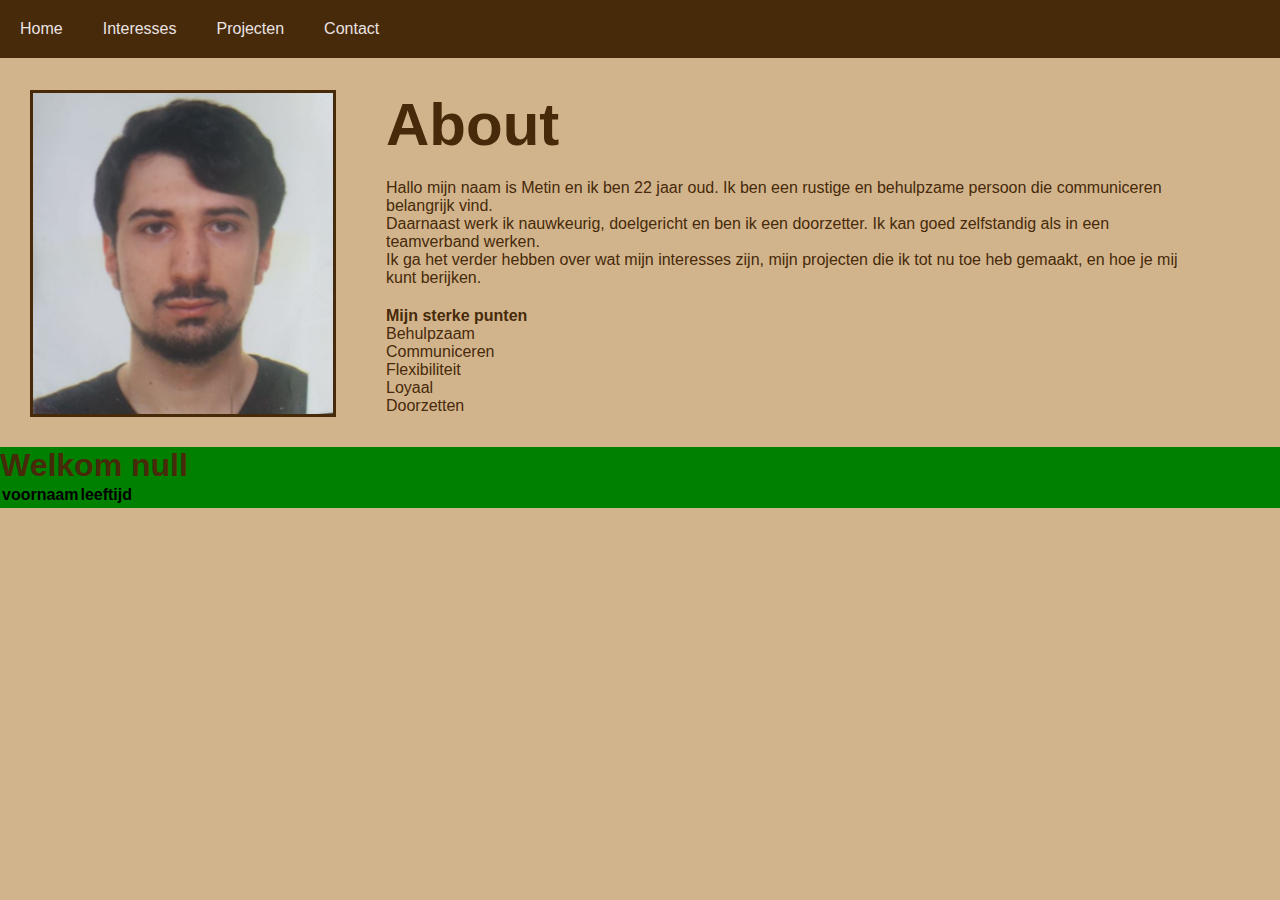
<file: portfolio/index.html>
<html lang="en">

<head>
    <meta charset="UTF-8">
    <meta name="viewport" content="width=device-width, initial-scale=1.0">
    <link rel="stylesheet" href="style.css">
    <title>About</title>
</head>

<body>
    <div class="navbar">
        <nav>
            <ul>
                <li><a href="index.html">Home</a></li>
                <li><a href="Interests.html">Interesses</a></li>
                <li><a href="projects.html">Projecten</a></li>
                <li><a href="contact.html">Contact</a></li>
            </ul>
    </div>
    </nav>
    <div class="overmij">
        <div id="afbeelding1"><img src="metin.JPG"></div>
        <div class="teksten">
            <article>
                <div id="titel">
                    <h1>About</h1>
                </div>
                <div id="tekst">
                    <p>Hallo mijn naam is Metin en ik ben 22 jaar oud. Ik ben een rustige en behulpzame persoon die communiceren belangrijk vind. <br>Daarnaast werk ik nauwkeurig, doelgericht en ben ik een doorzetter. Ik kan goed zelfstandig als in een teamverband werken.<br>Ik ga het verder hebben over wat mijn interesses zijn, mijn
                        projecten die ik
                        tot
                        nu toe heb gemaakt,
                        en hoe je mij kunt berijken. </p>
                </div>
                <div id="puntjes">
                    <ol>
                        <li><b>Mijn sterke punten</b></li>
                        <li>Behulpzaam</li>
                        <li>Communiceren</li>
                        <li>Flexibiliteit</li>
                        <li>Loyaal</li>
                        <li>Doorzetten</li>
                    </ol>
                </div>
            </article>
        </div>
    </div>
    <div class="midden">
        <h1 id="kopjenaam"></h1>
        <table>
            <thead>
                <tr>
                    <th>voornaam</th>
                    <th>leeftijd</th>
                </tr>
            </thead>
            <tbody>
                <tr>
                    <td id="voornaam">...</td>
                    <td id="leeftijd">...</td>
                </tr>
            </tbody>
        </table>
    </div>
    <script src="script.js"></script>
</body>

</html>
</file>
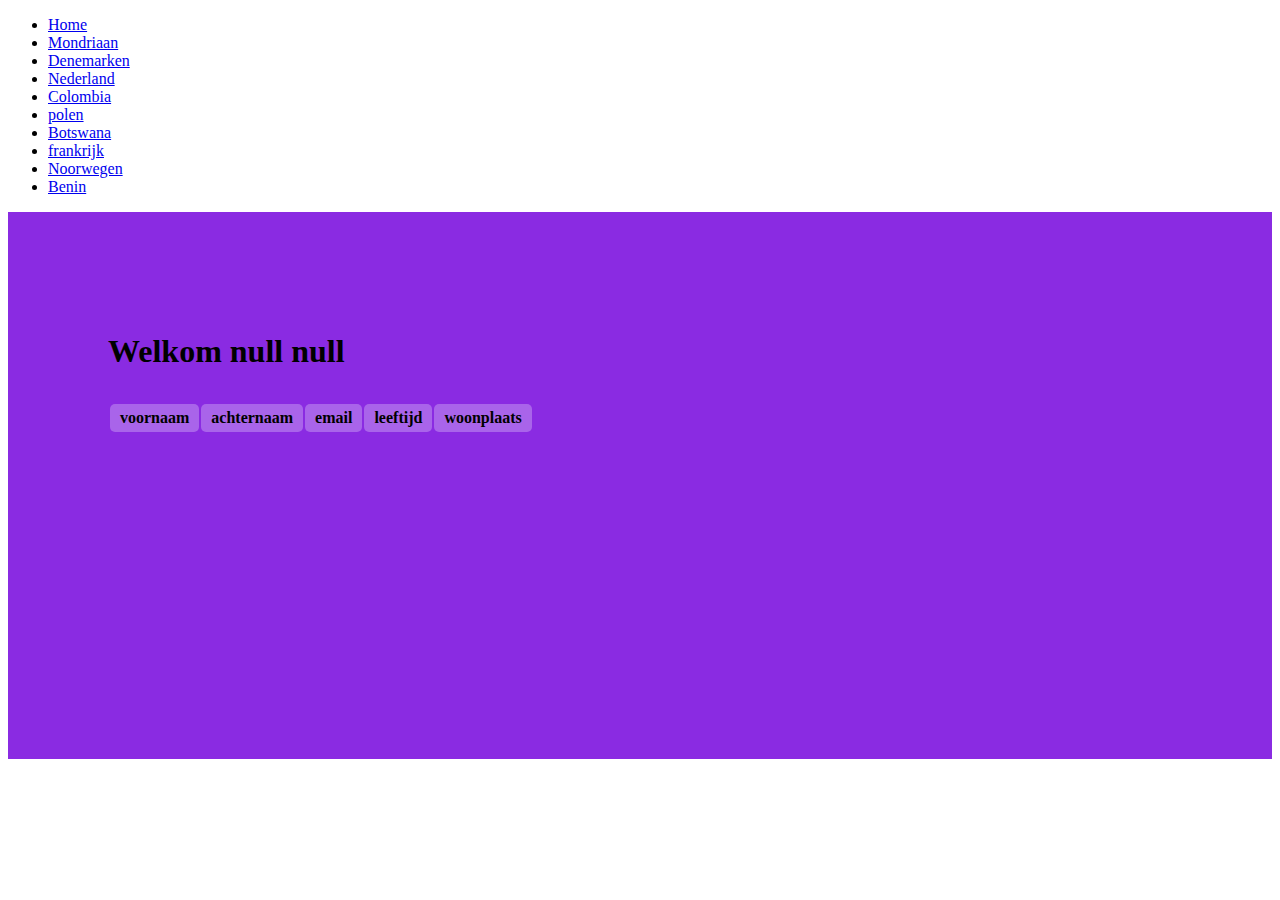
<file: portfolio/essentials/index.html>
<!DOCTYPE html>
<html lang="en">
<head>
    <meta charset="UTF-8">
    <meta name="viewport" content="width=device-width, initial-scale=1.0">
    <title>eindopdracht</title>
    <link rel="stylesheet" href="style.css">
    
</head>
<body>
    <div class="navigatieMenu">
        <nav>   
            <ul>
                <li><a href="index.html">Home</a></li>
                <li><a href="../Mondriaan/index.html">Mondriaan</a></li>
                <li><a href="../Vlaggen/Denemarken/index.html">Denemarken</a></li>
                <li><a href="../Vlaggen/2-Nederland/index.html">Nederland</a></li>
                <li><a href="../Vlaggen/Colombia/index.html">Colombia</a></li>
                <li><a href="../Vlaggen/1-polen/index.html">polen</a></li>
                <li><a href="../Vlaggen/Botswana/index.html">Botswana</a></li>
                <li><a href="../Vlaggen/frankrijk/index.html">frankrijk</a></li>
                <li><a href="../Vlaggen/Noorwegen/index.html">Noorwegen</a></li>
                <li><a href="../Vlaggen/Benin/index.html">Benin</a></li>
            </ul>
        <nav>


    </div>
    <div class="midden">
        
        <h1 id="kopjenaam"></h1>
        <table>
            <thead>
                <tr>
                    <th>voornaam</th>
                    <th>achternaam</th>
                    <th>email</th>
                    <th>leeftijd</th>
                    <th>woonplaats</th>
                </tr>
            </thead>
            <tbody>
                <tr>
                    <td id="voornaam">...</td>
                    <td id="achternaam">...</td>
                    <td id="email">...</td>
                    <td id="leeftijd">...</td>
                    <td id="woonplaats">...</td>
                </tr>
            </tbody>
        </table>
    </div>
    
    
    <div class="midden">
        <h1 id="titel"></h1>  
    </div>
    <script src="script.js"></script>
    
     
</body>

</html>
</file>
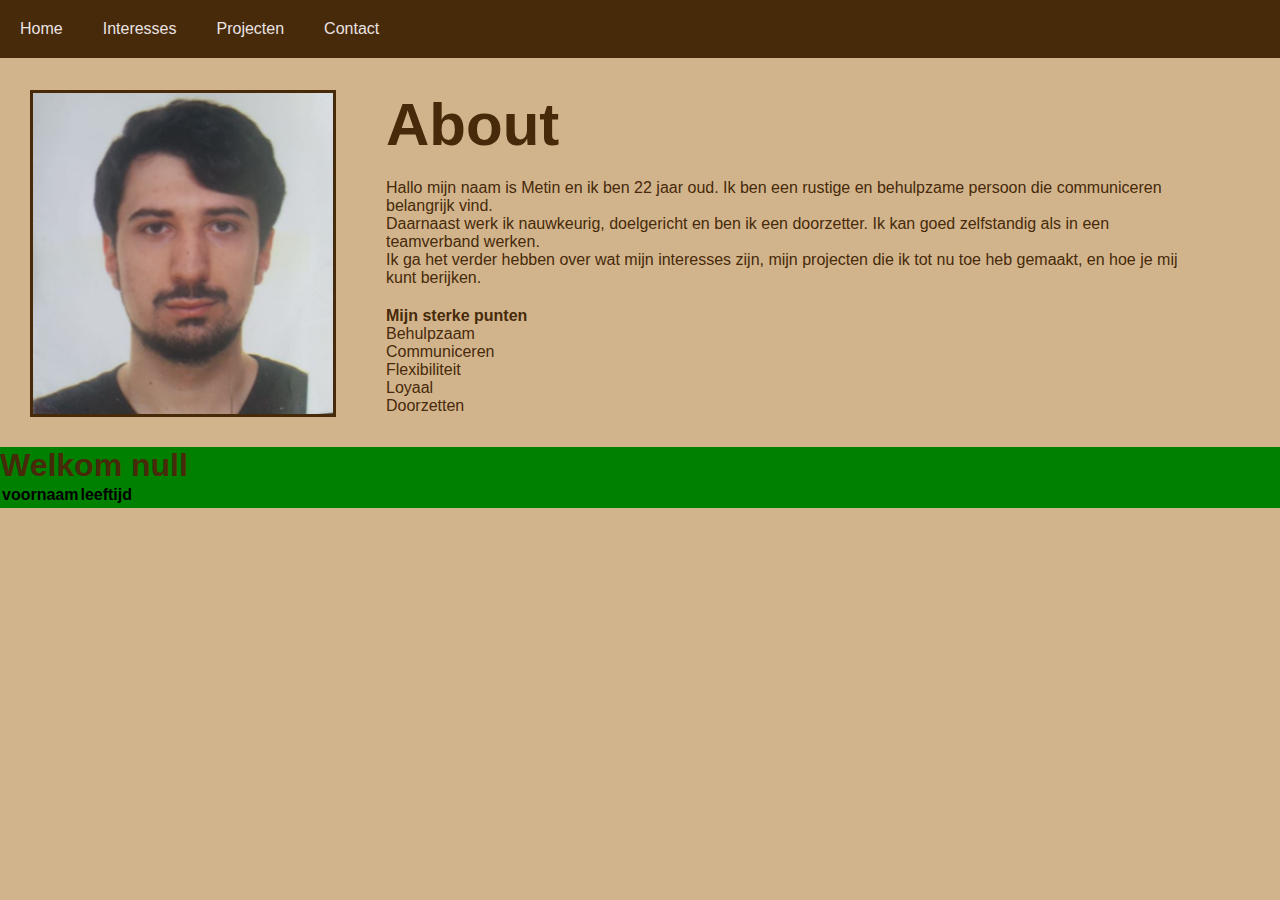
<file: portfolio/html/index.html>
<html lang="en">

<head>
    <meta charset="UTF-8">
    <meta name="viewport" content="width=device-width, initial-scale=1.0">
    <link rel="stylesheet" href="css/style.css"/>
    <title>About</title>
</head>

<body>
    <div class="navbar">
        <nav>
            <ul>
                <li><a href="index.html">Home</a></li>
                <li><a href="Interests.html">Interesses</a></li>
                <li><a href="projects.html">Projecten</a></li>
                <li><a href="contact.html">Contact</a></li>
            </ul>
    </div>
    </nav>
    <div class="overmij">
        <div id="afbeelding1"><img src="img/metin.JPG"></div>
        <div class="teksten">
            <article>
                <div id="titel">
                    <h1>About</h1>
                </div>
                <div id="tekst">
                    <p>Hallo mijn naam is Metin en ik ben 22 jaar oud. Ik ben een rustige en behulpzame persoon die communiceren belangrijk vind. <br>Daarnaast werk ik nauwkeurig, doelgericht en ben ik een doorzetter. Ik kan goed zelfstandig als in een teamverband werken.<br>Ik ga het verder hebben over wat mijn interesses zijn, mijn
                        projecten die ik
                        tot
                        nu toe heb gemaakt,
                        en hoe je mij kunt berijken. </p>
                </div>
                <div id="puntjes">
                    <ol>
                        <li><b>Mijn sterke punten</b></li>
                        <li>Behulpzaam</li>
                        <li>Communiceren</li>
                        <li>Flexibiliteit</li>
                        <li>Loyaal</li>
                        <li>Doorzetten</li>
                    </ol>
                </div>
            </article>
        </div>
    </div>
    <div class="midden">
        <h1 id="kopjenaam"></h1>
        <table>
            <thead>
                <tr>
                    <th>voornaam</th>
                    <th>leeftijd</th>
                </tr>
            </thead>
            <tbody>
                <tr>
                    <td id="voornaam">...</td>
                    <td id="leeftijd">...</td>
                </tr>
            </tbody>
        </table>
    </div>
    <script src="js/script.js"></script>
</body>

</html>
</file>
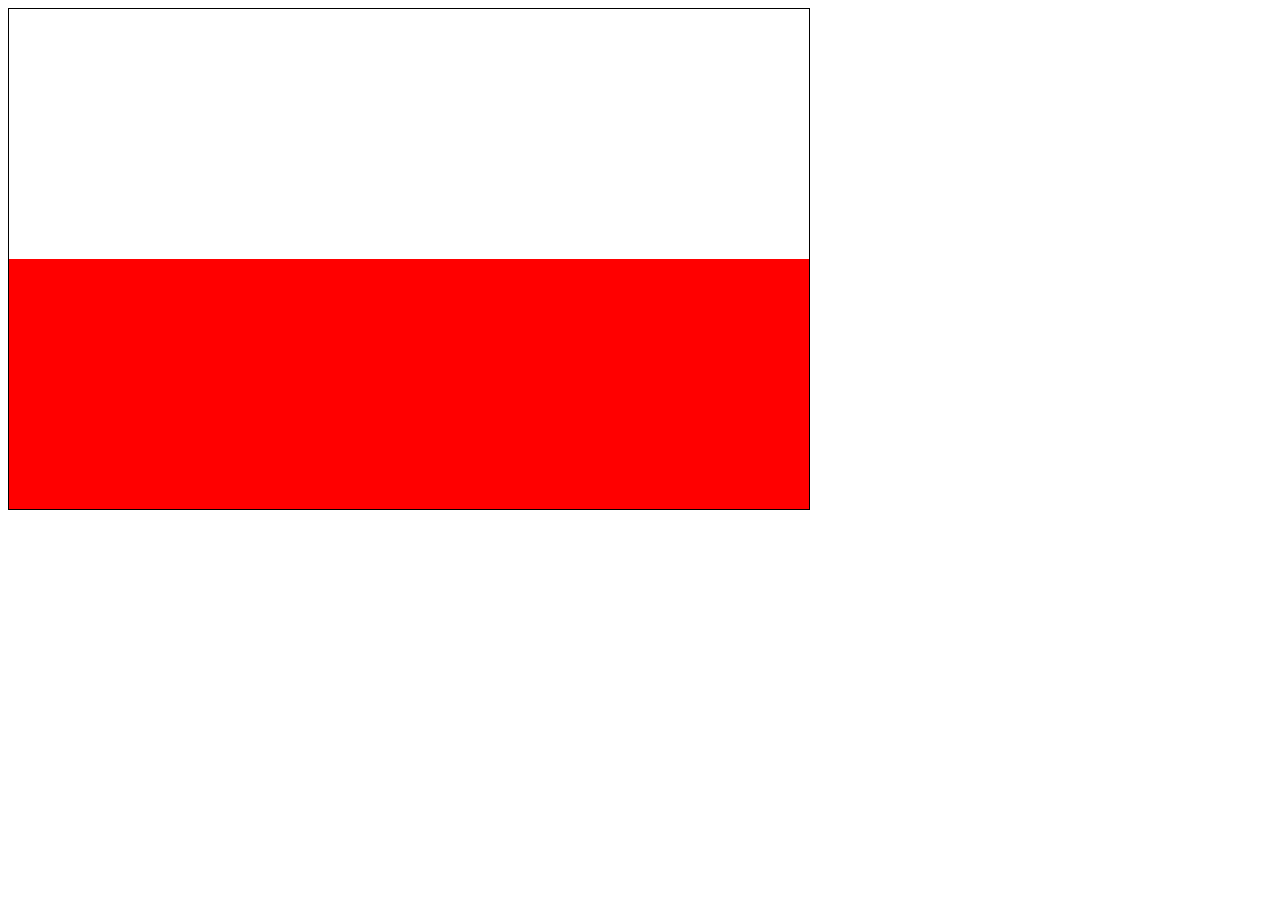
<file: portfolio/essentials/1-polen/index.html>
<!DOCTYPE html>
<html>
<head>
    <title>Vlag van Polen</title>
    <link rel='stylesheet' type='text/css' media='screen' href='style.css'>
</head>
<body>
    <div id="container">
        <div id="bovenkant"></div>
        <div id="onderkant"></div>
    </div>
</body>
</html>
</file>
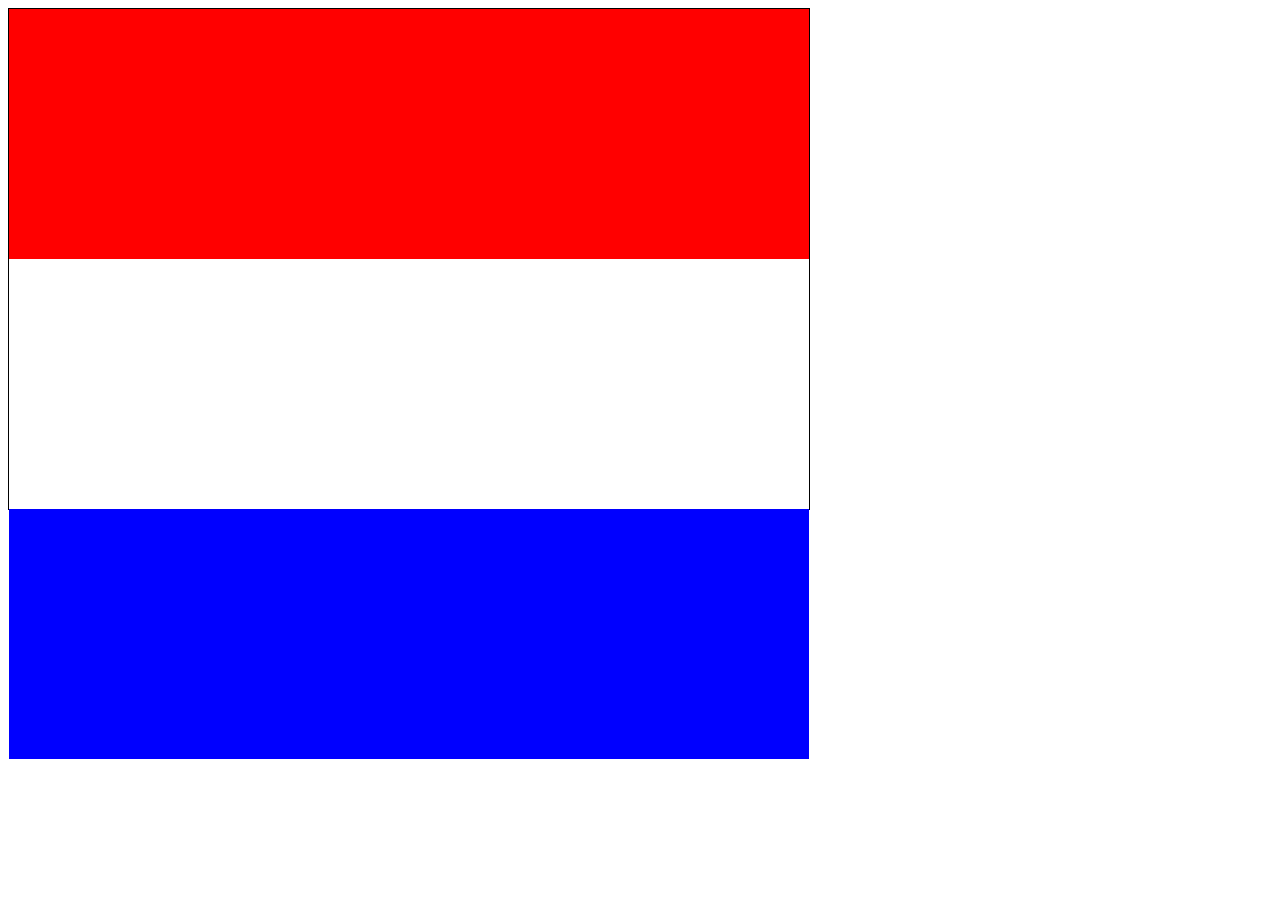
<file: portfolio/essentials/2-Nederland/index.html>
<!DOCTYPE html>
<html>
<head>
    <title>Vlag van Nederland</title>
    <link rel='stylesheet' type='text/css' media='screen' href='style.css'>
</head>
<body>
    <div id="container">
        <div id="bovenkant"></div>
        <div id="onderkant"></div>
        <div id="midden"></div>
    </div>
</body>
</html>
</file>
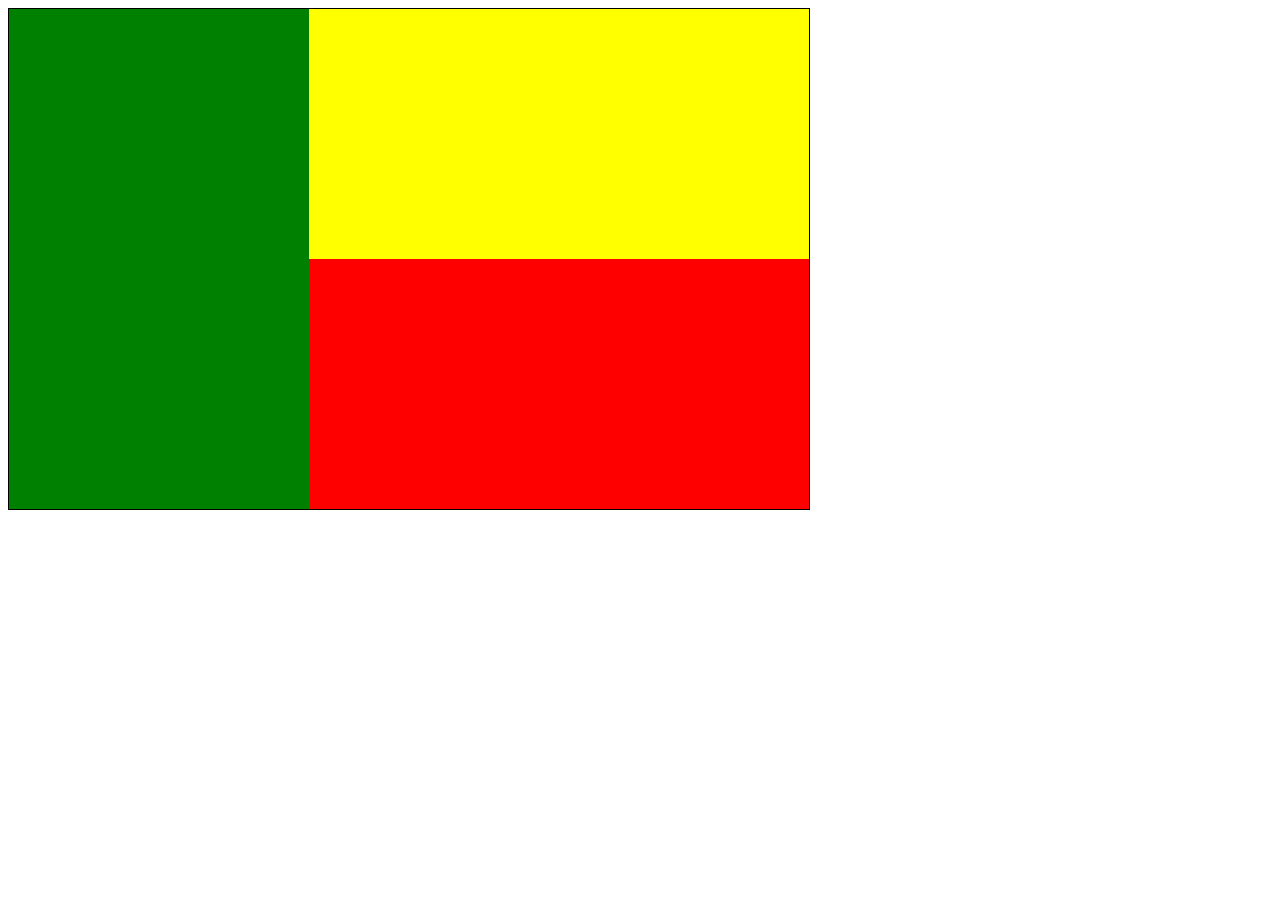
<file: portfolio/essentials/Benin/index.html>
<!DOCTYPE html>
<html>
<head>
    <title>Benin</title>
    <link rel='stylesheet' type='text/css' media='screen' href='style.css'>
</head>
<body>
    <div id="container">
        <div id="links"></div>
        <div id="rechts">
            <div id="rechtsboven"></div>
            <div id="rechtsonder"></div>
        </div>    
    </div>
</body>
</html>
</file>
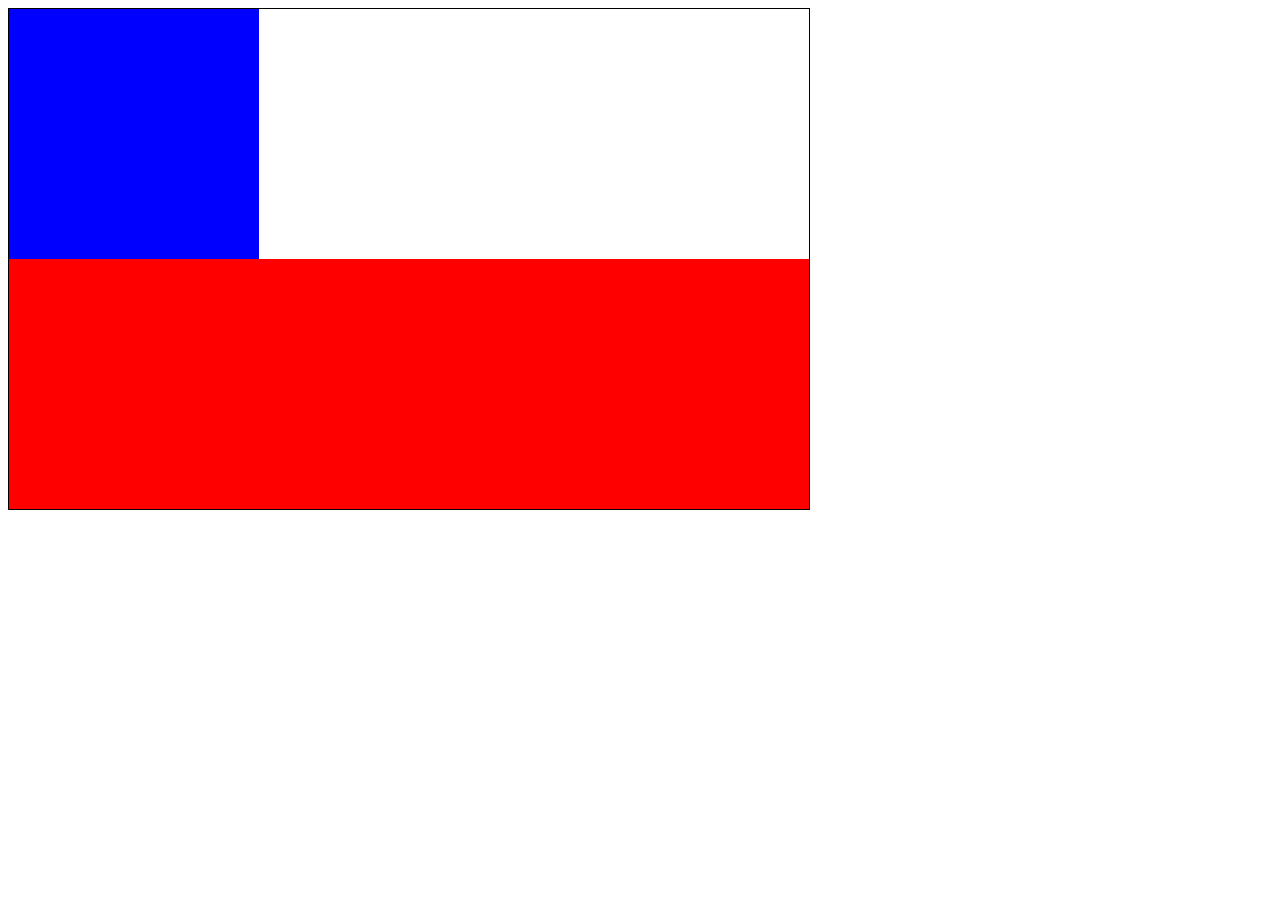
<file: portfolio/essentials/Chile/index.html>
<!DOCTYPE html>
<html>
<head>
    <title>Benin</title>
    <link rel='stylesheet' type='text/css' media='screen' href='style.css'>
</head>
<body>
    <div id="container">
        
        <div id="boven">
            
            
            <div id="linksboven"></div>
            <div id="rechtsboven"></div>


        </div>    
        <div id="onder"></div>
    </div>
</body>
</html>
</file>
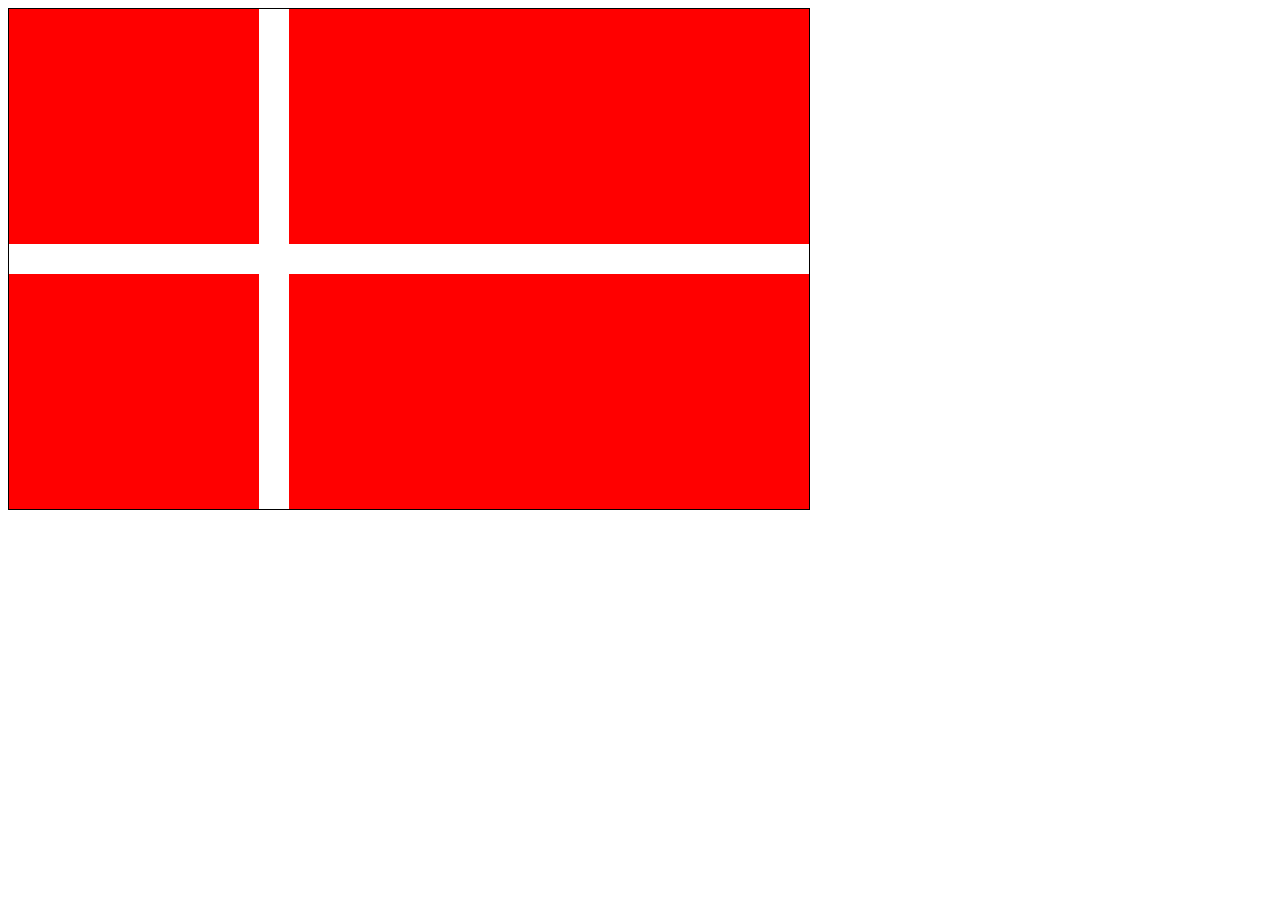
<file: portfolio/essentials/Denemarken/index.html>
<!DOCTYPE html>
<html>
<head>
    <title>Vlag van Nederland</title>
    <link rel='stylesheet' type='text/css' media='screen' href='style.css'>
</head>
<body>
    <div id="container">
        <div id="bovenkant">
            <div id="links"></div>
            <div id="rechts"></div>
        </div>
        <div id="onderkant">
            <div id="links"></div>

            <div id="rechts"></div>
        </div>

        
    </div>
</body>
</html>
</file>
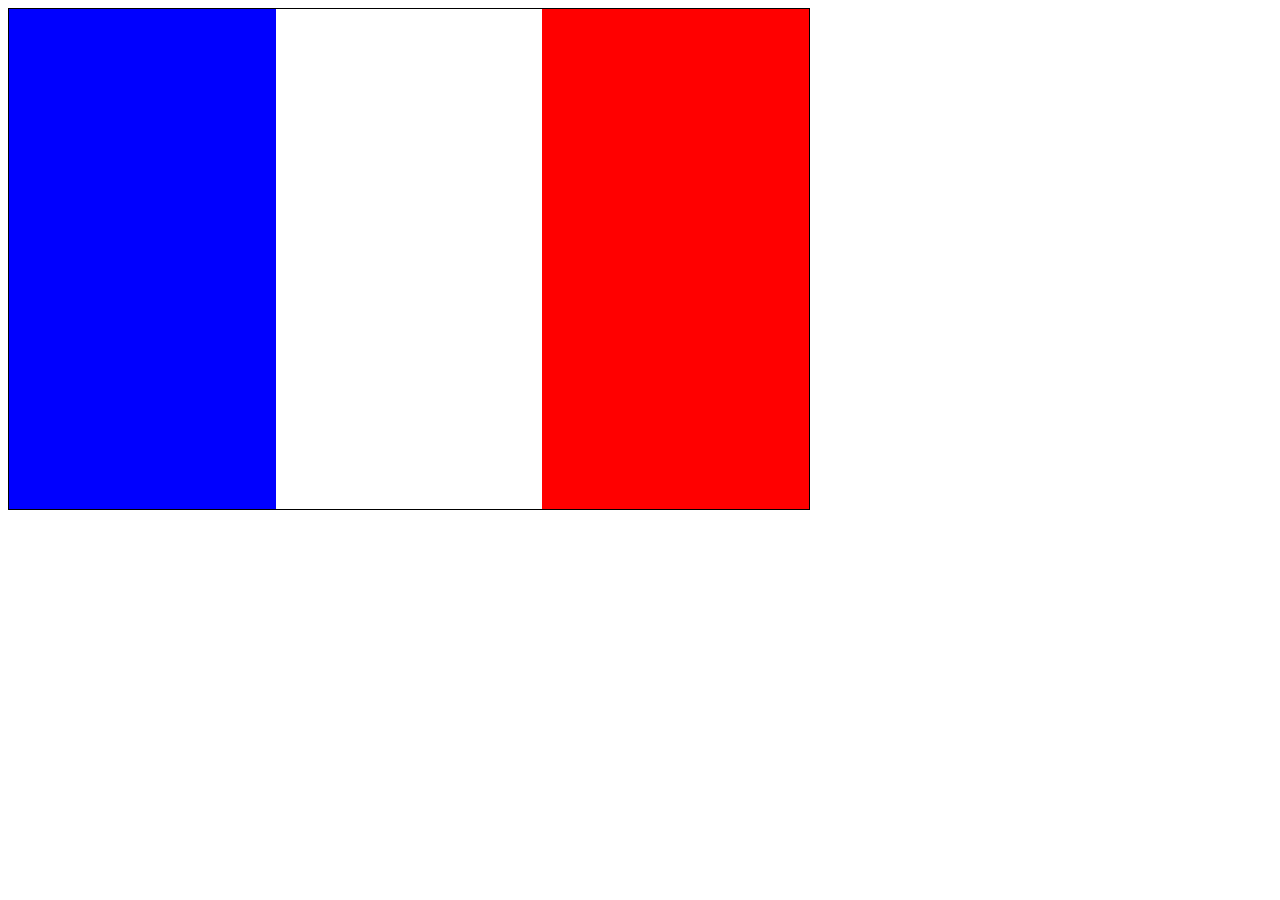
<file: portfolio/essentials/frankrijk/index.html>
<!DOCTYPE html>
<html>
<head>
    <title>Vlag van Nederland</title>
    <link rel='stylesheet' type='text/css' media='screen' href='style.css'>
</head>
<body>
    <div id="container">
        <div id="rechts"></div>
        <div id="midden"></div>
        <div id="links"></div>
    </div>
</body>
</html>
</file>
<file: portfolio/style.css>
* {
    font-family: sans-serif;
    list-style-type: none;
    text-decoration: none;
    margin: 0;
    padding: 0;
}

h1,p {
    color: rgb(70, 42, 10);
}

#titel {
    font-size: 30px;
    margin-bottom: 20px;
}

body {
    background-color: tan;
}

.navbar {
    background-color: rgb(70, 42, 10);
    padding-top: 20px;
    padding-bottom: 20px;
    position: fixed;
    width: 100%;
    margin-bottom: 20px;
    top: 0;
}

.navbar a {
    padding: 20px;
    color: rgb(235, 227, 227);
}

.overmij {
    margin-top: 90px;
    margin-right: 100px;
    margin-left: 20px;
    display: flex;
}


#afbeelding1 img{
    width: 300px;
    margin-left: 10px;
    justify-content: center;
    align-items: center;
    display: flex;
    border: 3px solid  rgb(70, 42, 10);
}

.teksten {
    float: right;
    display: flex;
    flex-direction: column;
    margin-left: 50px;
}

nav li {
    float: left;

}

#tekst {
    margin-bottom: 20px;
}

li {
    color: rgb(70, 42, 10);
}

#tekstnaam {
    margin-left: 30px;
    margin-top: 70px;
}

.fotos img {
    width: 500px;
    height: 300px;
}

.midden {
margin-top: 30px;
    
}
.fotos2 img {
    
   
    
}
.fotos3 img {

}
</file>
<file: portfolio/essentials/style.css>
.container{
    display: flex;
    
}

.col{
    margin: 2px;
}

.button{
    width: 300px;
    height: 200px;
    background-color: red;
    margin: 2px;
    display: flex;
    justify-content: center;
    flex-direction: row;
    align-items: center;
    
}

.button span{
    
    font-size: 2em;
    font-family: consolas;
}

.midden{
    background-color: blueviolet;
    padding-top: 100px;
    padding-bottom: 100px;

}
table {
    text-align: left;
    margin-left: 100px;
}

td,th {
    padding-right: 30px;
}

th {
    background-color: #ffffff45;
    border-radius: 5px;
    padding: 5px;
    padding-left: 10px;
    padding-right: 10px;
}

td {
    margin-right: 100px;
}

#kopjenaam {
    margin-left: 100px;
    padding-bottom: 10px;
    
}
</file>
<file: portfolio/html/css/style.css>
* {
    font-family: sans-serif;
    list-style-type: none;
    text-decoration: none;
    margin: 0;
    padding: 0;
}

h1,p {
    color: rgb(70, 42, 10);
}

#titel {
    font-size: 30px;
    margin-bottom: 20px;
}

body {
    background-color: tan;
}

.navbar {
    background-color: rgb(70, 42, 10);
    padding-top: 20px;
    padding-bottom: 20px;
    position: fixed;
    width: 100%;
    margin-bottom: 20px;
    top: 0;
}

.navbar a {
    padding: 20px;
    color: rgb(235, 227, 227);
}

.overmij {
    margin-top: 90px;
    margin-right: 100px;
    margin-left: 20px;
    display: flex;
}


#afbeelding1 img{
    width: 300px;
    margin-left: 10px;
    justify-content: center;
    align-items: center;
    display: flex;
    border: 3px solid  rgb(70, 42, 10);
}

.teksten {
    float: right;
    display: flex;
    flex-direction: column;
    margin-left: 50px;
}

nav li {
    float: left;

}

#tekst {
    margin-bottom: 20px;
}

li {
    color: rgb(70, 42, 10);
}

#tekstnaam {
    margin-left: 30px;
    margin-top: 70px;
}

.fotos img {
    width: 500px;
    height: 300px;
}

.midden {
margin-top: 30px;
    
}
</file>
<file: portfolio/essentials/1-polen/style.css>
/* Hier hoef je niks mee te doen */
*{
    font-size:0;
}

#container{
    width: 800px;
    height: 500px;
    background-color: blanchedalmond;
    border: 1px solid black;
}


/* Hieronder kun je gaan editen */

#bovenkant{
    width: 800px;
    height: 250px;
    background-color:white;
}

#onderkant{
    width: 800px;
    height: 250px;
    background-color:red;
}
</file>
<file: portfolio/essentials/2-Nederland/style.css>
/* Hier hoef je niks mee te doen */
*{
    font-size:0;
}

#container{
    width: 800px;
    height: 500px;
    background-color: blanchedalmond;
    border: 1px solid black;
}


/* Hieronder kun je gaan editen */

#bovenkant{
    width: 800px;
    height: 250px;
    background-color:red;
}

#onderkant{
    width: 800px;
    height: 250px;
    background-color:white;
}
#midden{
    width: 800px;
    height: 250px;
    background-color:blue;   
            
            
             
           
            
            
        
}
</file>
<file: portfolio/essentials/Benin/style.css>
/* Hier hoef je niks mee te doen */
*{
    font-size:0;
}

#container{
    width: 800px;
    height: 500px;
    background-color: rgb(255, 205, 240);
    border: 1px solid black;
    
}


/* Hieronder kun je gaan editen */

#links{
    display: inline-block;
    width: 300px;
    height: 500px;
    background-color:green;
    
      
}
#rechts{
    display: inline-block;
    width: 500px;
    height: 500px;
    background-color: red;
    
}
#rechtsboven{
   
    width: 500px;
    height: 50%;
    background-color:yellow; 
    justify-content: flex-end;
    align-items: center;

      
}
#rechtsonder{
    
    width: 500px;
    height: 50%;
    background-color:red;  
      
}
</file>
<file: portfolio/essentials/Chile/style.css>
/* Hier hoef je niks mee te doen */
*{
    font-size:0;
}

#container{
    width: 800px;
    height: 500px;
    background-color: rgb(255, 205, 240);
    border: 1px solid black;
    
}


/* Hieronder kun je gaan editen */

#boven{
    display: inline-block;
    width: 100%;
    height: 250px;
    background-color:white;
    
      
}
#onder{
    display: inline-block;
    width: 100%;
    height: 250px;
    background-color: red;
    
}
#rechtsboven{
    display: inline-block;
    width: 500px;
    height: 50%;
    background-color:white; 
    

      
}
#linksboven{
    display: inline-block;
    width: 250px;
    height: 250px;
    background-color:blue;  
      
}
             
           
            
            
        
}
</file>
<file: portfolio/essentials/Denemarken/style.css>
/* Hier hoef je niks mee te doen */
*{
    font-size:0;
}

#container{
    width: 800px;
    height: 500px;
    background-color: blanchedalmond;
    border: 1px solid black;
}


/* Hieronder kun je gaan editen */

#bovenkant{
    border-bottom: solid 30px white;
    width: 800px;
    height: 235px;
    background-color:red
}

#onderkant{
    width: 800px;
    height: 235px;
    background-color:red;
    
   
}
#links{
    border-right: solid 30px white;
    width: 250px;
    height: 235px;
    background-color:red;
    
            
            
             
           
            
            
        
}
</file>
<file: portfolio/essentials/frankrijk/style.css>
/* Hier hoef je niks mee te doen */
*{
    font-size:0;
}

#container{
    width: 800px;
    height: 500px;
    background-color: blanchedalmond;
    border: 1px solid black;
    display: flex;  
            flex-direction: row-reverse;
            justify-content: space-evenly;
}


/* Hieronder kun je gaan editen */

#rechts{
    width: 800px;
    height: 500px;
    background-color:red;
}

#midden{
    width: 800px;
    height: 500px;
    background-color:white;
}
#links{
    width: 800px;
    height: 500px;
    background-color:blue;
</file>
